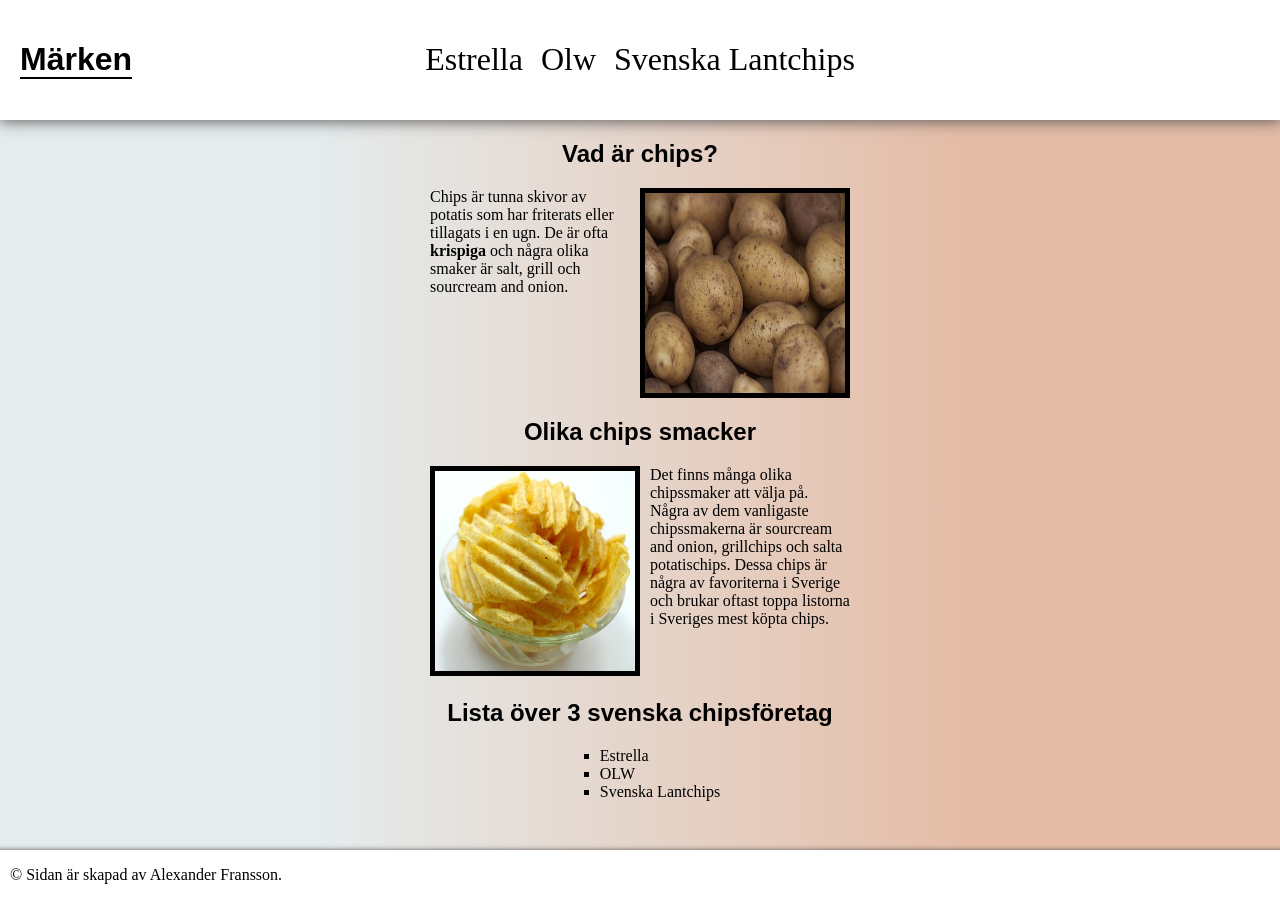
<file: index.html>
<!DOCTYPE html>
<html lang="sv">

<head>
    <meta charset="UTF-8">
    <meta name="viewport" content="width=device-width, initial-scale=1.0">
    <title>Chips Märken</title>
    <link rel="stylesheet" href="style.css">
</head>

<body>
    <div class="top">
        <header>
            <h1><a href="index.html" class="destination">Märken</a></h1>
        </header>
        <nav>
            <ul>
                <li><a href="Estrella.html">Estrella</a></li>
                <li><a href="Olw.html">Olw</a></li>
                <li><a href="Slc.html">Svenska Lantchips</a></li>
            </ul>
        </nav>
    </div>
    <main>
        <article>
            <h2>Vad är chips?</h2>
            <div>
                <p>Chips är tunna skivor av potatis som har friterats eller tillagats i en ugn. De är ofta
                    <strong>krispiga</strong> och några olika smaker är salt, grill och sourcream and onion. </p>
                <img id="potatis" src="potatis.png" alt="En bild av potatisar." title="En bild av potatisar.">
            </div>
        </article>
        <aside>
            <h2>Olika chips smacker</h2>
            <div>
                <a href="https://www.mynewsdesk.com/se/estrella/blog_posts/saa-snacksade-svenska-folket-2023-116792?utm_source=chatgpt.com"
                    target="_blank" rel="noopener noreferrer">
                    <img id="chips" src="chips.png" alt="En skål med chips." title="En skål med chips.">
                </a>
                <p>Det finns många olika chipssmaker att välja på. Några av dem vanligaste chipssmakerna är sourcream
                    and onion, grillchips och salta potatischips. Dessa chips är några av favoriterna i Sverige och
                    brukar oftast toppa listorna i Sveriges mest köpta chips.</p>
            </div>
            <h2>Lista över 3 svenska chipsföretag</h2>
            <ul>
                <li>Estrella</li>
                <li>OLW</li>
                <li>Svenska Lantchips</li>
            </ul>
        </aside>
    </main>
    <footer>
        <p>© Sidan är skapad av Alexander Fransson.</p>
    </footer>
</body>

</html>
</file>
<file: style.css>
:root {
    --shadow-color: rgb(87, 84, 84);
}

html {
    height: 100%;
    width: 100%;
}

body {
    margin: 0 auto;
    background: linear-gradient(to right, #e5eced 25%, #e5bda7 75%);
    min-height: 100vh;
    display: flex;
    flex-direction: column;
}

h1,
h2,
h3 {
    color: Black;
    font-family: Arial, Helvetica, sans-serif;
}

h1 a {
    text-decoration: none;
    color: black;
}

header {
    padding: 20px;
    display: flex;
    align-items: center;
}

nav {
    font-size: 2rem;
    margin: auto;
}

nav ul {
    list-style-type: none;
    padding-left: 0;
}

nav ul li {
    display: inline-block;
}

nav ul li a {
    text-decoration: none;
    color: black;
    display: block;
    padding: 5px;
}

nav ul li a:hover {
    color: var(--shadow-color);
    box-shadow: 0px 0px 5px 1px var(--shadow-color);
}

article div {
    display: flex;
    justify-content: center;
    margin-left: 10px;
    margin-right: 10px;
}

article div p {
    text-align: left;
    max-width: 200px;
    max-height: 200px;
    margin-top: 0px;
    margin-right: 10px;
}

img {
    max-width: 100%;
}

#potatis {
    width: 200px;
    height: 200px;
    border: 5px solid black;
}

article h2 {
    text-align: center;
}

.top {
    display: grid;
    grid-template-columns: 1fr auto 1fr;
    background-color: white;
    box-shadow: 0px 0px 15px 1px var(--shadow-color);
}

.destination {
    border-bottom: 2px solid black;
}

aside div {
    display: flex;
    justify-content: center;
    margin-left: 10px;
    margin-right: 10px;
}

aside div p {
    text-align: left;
    max-width: 200px;
    max-height: 200px;
    margin-top: 0px;
    margin-left: 10px;
}

aside div img {
    height: 200px;
    width: 200px;
}

#chips {
    width: 200px;
    height: 200px;
    border: 5px solid black;
}

main {
    flex: 1;
}

main a:hover {
    opacity: 0.8;
}

footer {
    background-image: url(white.png);
    /*Skulle inte göra så här om det inte vore ett krav.*/
    width: 100%;
    box-shadow: 0px 5px 5px 5px var(--shadow-color);
}

footer p {
    padding-left: 10px;
}

aside h2 {
    text-align: center;
}

aside ul {
    list-style: square;
    width: fit-content;
    margin: auto;
    margin-bottom: 20px;
}
</file>
